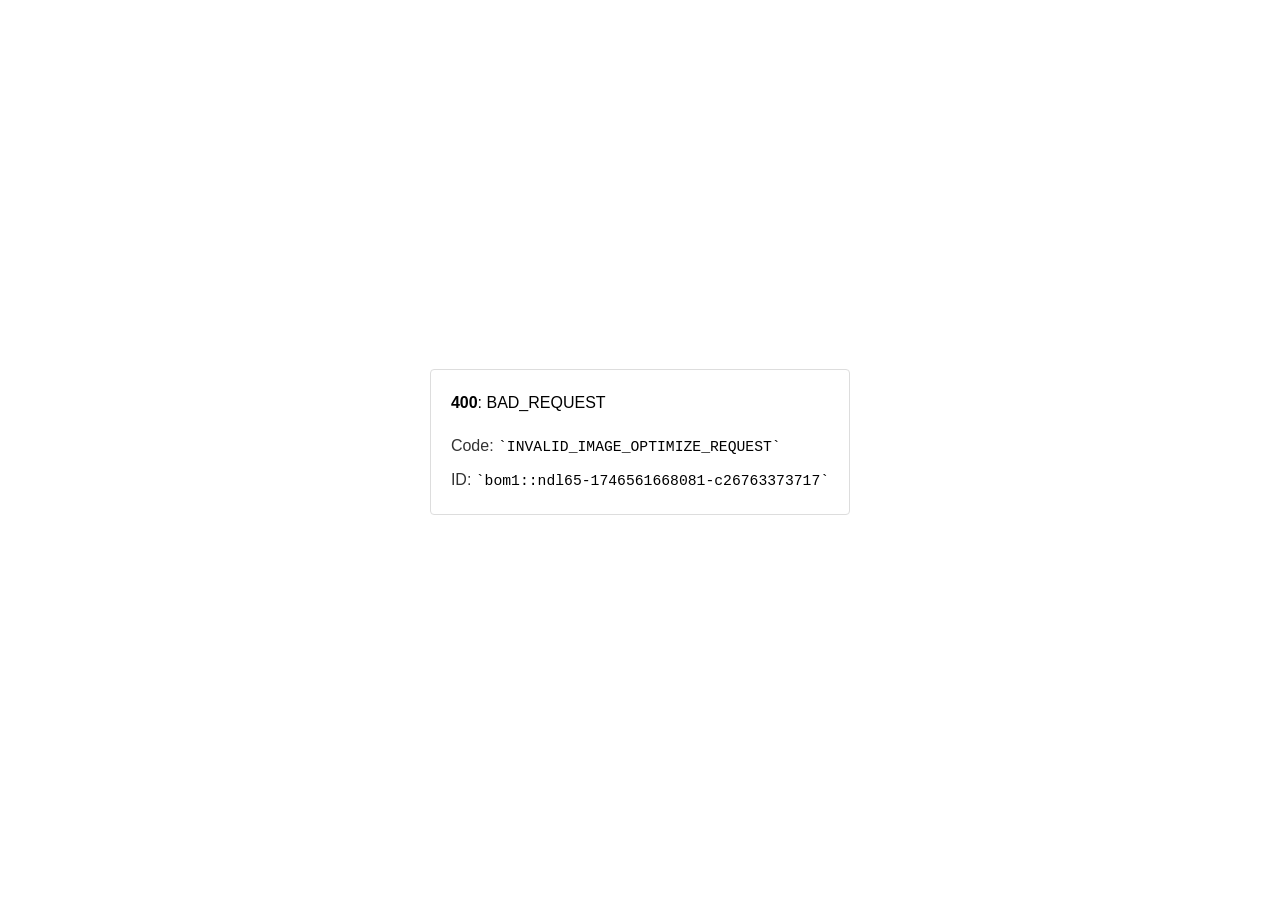
<file: yogesh/imageedf6.html>
<!doctype html><html lang=en><meta charset=utf-8><meta name=viewport content="width=device-width,initial-scale=1"><meta name=theme-color content=#000><title>400: BAD_REQUEST</title><style>html{font-size:62.5%;box-sizing:border-box;height:-webkit-fill-available}*,::after,::before{box-sizing:inherit}body{font-family:sf pro text,sf pro icons,helvetica neue,helvetica,arial,sans-serif;font-size:1.6rem;line-height:1.65;word-break:break-word;font-kerning:auto;font-variant:normal;-webkit-font-smoothing:antialiased;-moz-osx-font-smoothing:grayscale;text-rendering:optimizeLegibility;hyphens:auto;height:100vh;height:-webkit-fill-available;max-height:100vh;max-height:-webkit-fill-available;margin:0}::selection{background:#79ffe1}::-moz-selection{background:#79ffe1}a{cursor:pointer;color:#0070f3;text-decoration:none;transition:all .2s ease;border-bottom:1px solid #0000}a:hover{border-bottom:1px solid #0070f3}ul{padding:0;margin-left:1.5em;list-style-type:none}li{margin-bottom:10px}ul li:before{content:'\02013'}li:before{display:inline-block;color:#ccc;position:absolute;margin-left:-18px;transition:color .2s ease}code{font-family:Menlo,Monaco,Lucida Console,Liberation Mono,DejaVu Sans Mono,Bitstream Vera Sans Mono,Courier New,monospace,serif;font-size:.92em}code:after,code:before{content:'`'}.container{display:flex;justify-content:center;flex-direction:column;min-height:100%}main{max-width:80rem;padding:4rem 6rem;margin:auto}ul{margin-bottom:32px}.error-title{font-size:2rem;padding-left:22px;line-height:1.5;margin-bottom:24px}.error-title-guilty{border-left:2px solid #ed367f}.error-title-innocent{border-left:2px solid #59b89c}@media(max-width:500px){.owner-error{display:none}}main p{color:#333}.devinfo-container{border:1px solid #ddd;border-radius:4px;padding:2rem;display:flex;flex-direction:column;margin-bottom:32px}.error-code{margin:0;font-size:1.6rem;color:#000;margin-bottom:1.6rem}.devinfo-line{color:#333}.devinfo-line code,code,li{color:#000}.devinfo-line:not(:last-child){margin-bottom:8px}.docs-link,.contact-link{font-weight:500}header,footer,footer a{display:flex;justify-content:center;align-items:center}header,footer{min-height:100px;height:100px}header{border-bottom:1px solid #eaeaea}header h1{font-size:1.8rem;margin:0;font-weight:500}header p{font-size:1.3rem;margin:0;font-weight:500}.header-item{display:flex;padding:0 2rem;margin:2rem 0;text-decoration:line-through;color:#999}.header-item.active{color:#ff0080;text-decoration:none}.header-item.first{border-right:1px solid #eaeaea}.header-item-content{display:flex;flex-direction:column}.header-item-icon{margin-right:1rem;margin-top:.6rem}footer{border-top:1px solid #eaeaea}footer a{color:#000}footer a:hover{border-bottom-color:#0000}footer svg{margin-left:.8rem}.note{padding:8pt 16pt;border-radius:5px;border:1px solid #0070f3;font-size:14px;line-height:1.8;color:#0070f3}@media(max-width:500px){.devinfo-container .devinfo-line code{margin-top:.4rem}.devinfo-container .devinfo-line:not(:last-child){margin-bottom:1.6rem}.devinfo-container{margin-bottom:0}header{flex-direction:column;height:auto;min-height:auto;align-items:flex-start}.header-item.first{border-right:none;margin-bottom:0}main{padding:1rem 2rem}body{font-size:1.4rem;line-height:1.55}footer{display:none}.note{margin-top:16px}}</style><div class=container><main><p class=devinfo-container><span class=error-code><strong>400</strong>: BAD_REQUEST</span>
<span class=devinfo-line>Code: <code>INVALID_IMAGE_OPTIMIZE_REQUEST</code></span>
<span class=devinfo-line>ID: <code>bom1::ndl65-1746561668081-c26763373717</code></p></main></div>
</file>
